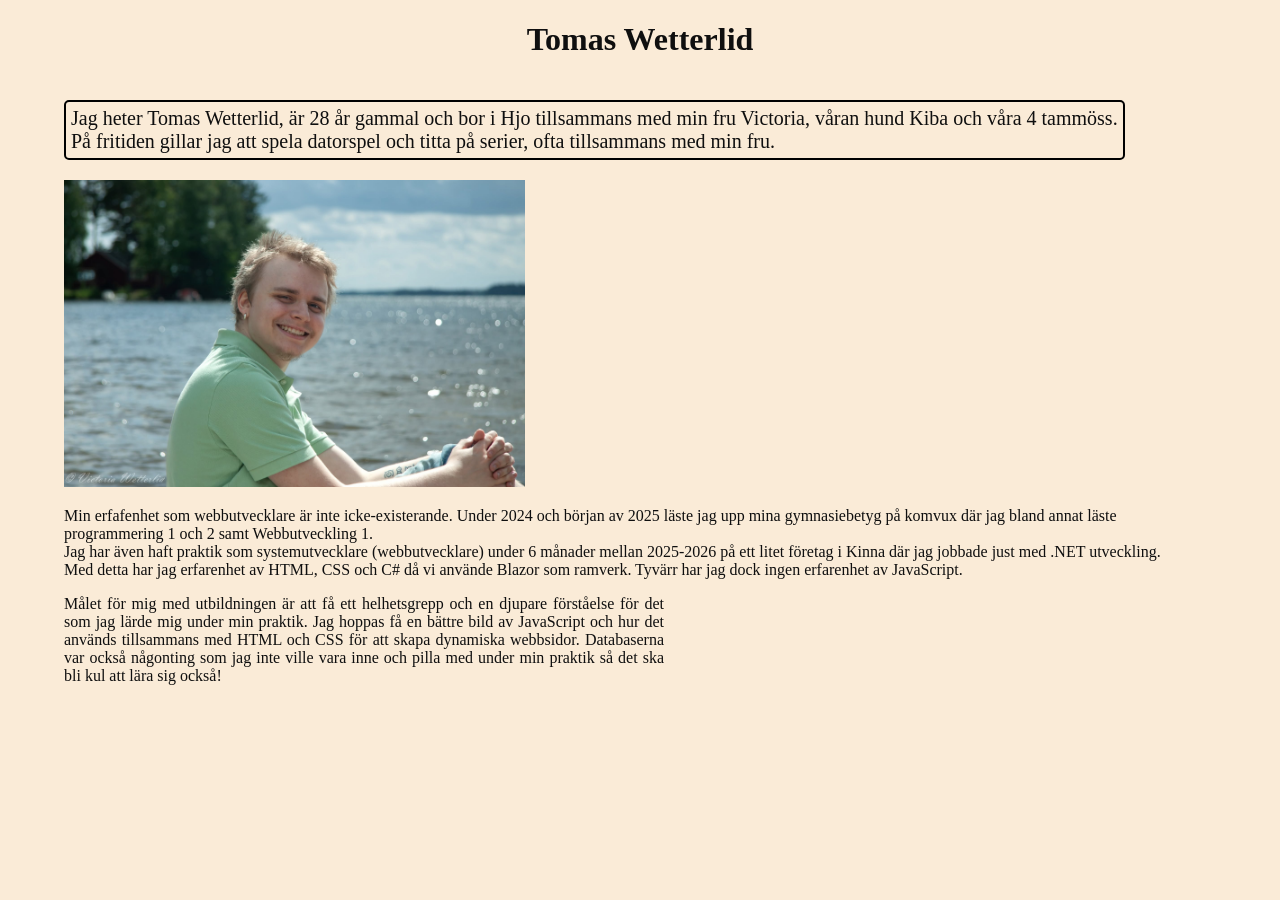
<file: index.html>
<!DOCTYPE html>
<html lang="sv">
<head>
    <meta charset="UTF-8">
    <title>Övning 1</title>
    <link rel="stylesheet" href="style.css">
</head>
<body>
    <header>
        <h1>Tomas Wetterlid</h1>
    </header>
    <main>
        <div>
            <p class="p-one">
                Jag heter Tomas Wetterlid, är 28 år gammal och bor i Hjo tillsammans med min fru Victoria, våran hund Kiba och våra 4 tammöss. <br>
                På fritiden gillar jag att spela datorspel och titta på serier, ofta tillsammans med min fru.
            </p>
            <img src="./Images/Pic_of_me.jpg" alt="Bild på mig vid sjön Viken" class="img-of-me">
            <p>
                Min erfafenhet som webbutvecklare är inte icke-existerande. Under 2024 och början av 2025 läste jag upp mina gymnasiebetyg på komvux där jag bland annat läste programmering 1 och 2 samt Webbutveckling 1. <br>
                Jag har även haft praktik som systemutvecklare (webbutvecklare) under 6 månader mellan 2025-2026 på ett litet företag i Kinna där jag jobbade just med .NET utveckling.<br>
                Med detta har jag erfarenhet av HTML, CSS och C# då vi använde Blazor som ramverk. Tyvärr har jag dock ingen erfarenhet av JavaScript.
            </p>
            <p class="p-two">
                Målet för mig med utbildningen är att få ett helhetsgrepp och en djupare förståelse för det som jag lärde mig under min praktik.
                Jag hoppas få en bättre bild av JavaScript och hur det används tillsammans med HTML och CSS för att skapa dynamiska webbsidor.
                Databaserna var också någonting som jag inte ville vara inne och pilla med under min praktik så det ska bli kul att lära sig också!
            </p>
        </div>
    </main>
</body>
</file>
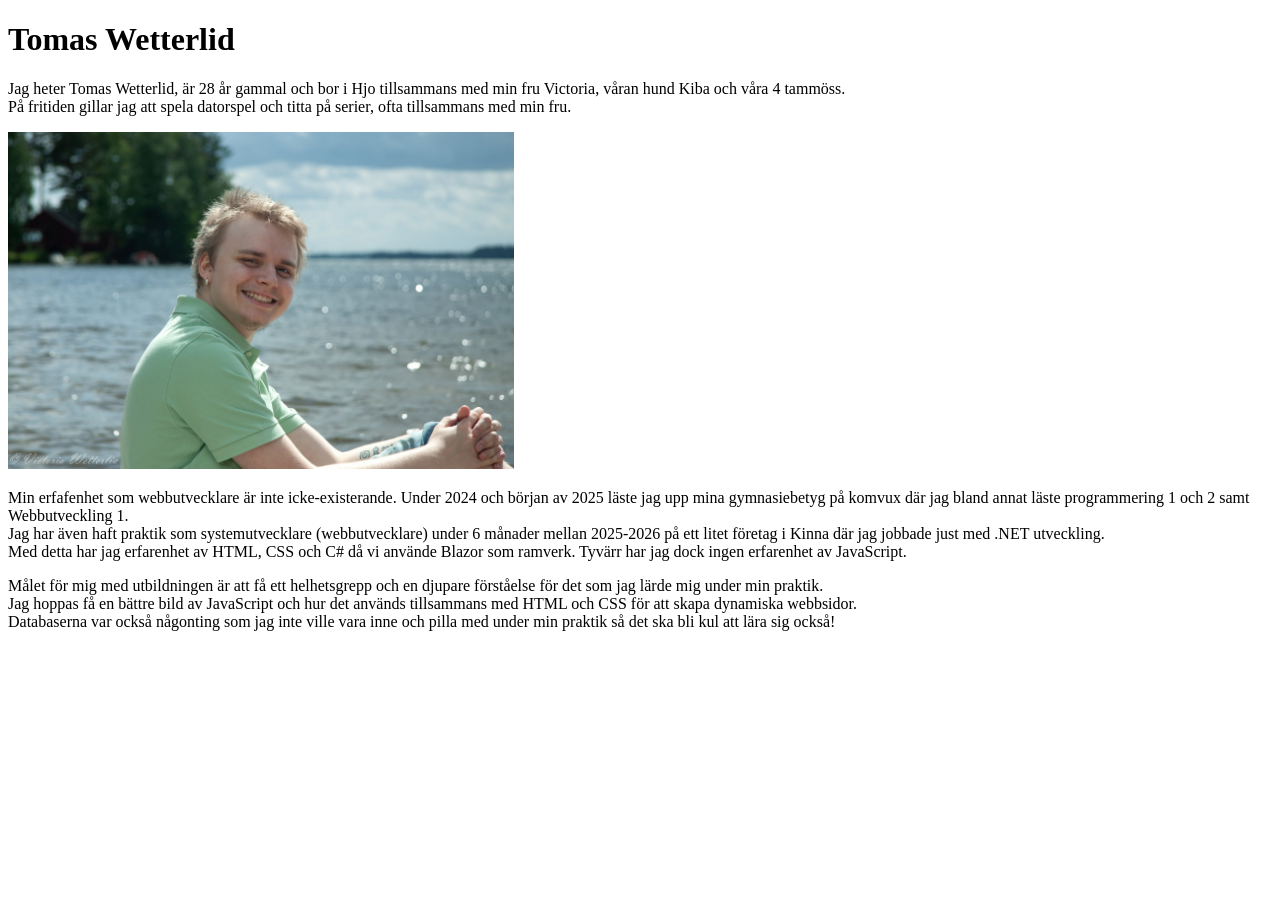
<file: assignment_one.html>
<!DOCTYPE html>
<html lang="sv"></html>
<head>
    <meta charset="UTF-8">
    <title>Övning 1</title>
</head>
<body>
    <header>
        <h1>Tomas Wetterlid</h1>
    </header>
    <main>
        <section>
            <p>
                Jag heter Tomas Wetterlid, är 28 år gammal och bor i Hjo tillsammans med min fru Victoria, våran hund Kiba och våra 4 tammöss. <br/>
                På fritiden gillar jag att spela datorspel och titta på serier, ofta tillsammans med min fru.
            </p>
            <img src="./Images/Pic_of_me.jpg" alt="Bild på mig vid sjön Viken" width="40%" height="40%">
            <p>
                Min erfafenhet som webbutvecklare är inte icke-existerande. Under 2024 och början av 2025 läste jag upp mina gymnasiebetyg på komvux där jag bland annat läste programmering 1 och 2 samt Webbutveckling 1. <br/>
                Jag har även haft praktik som systemutvecklare (webbutvecklare) under 6 månader mellan 2025-2026 på ett litet företag i Kinna där jag jobbade just med .NET utveckling.<br/>
                Med detta har jag erfarenhet av HTML, CSS och C# då vi använde Blazor som ramverk. Tyvärr har jag dock ingen erfarenhet av JavaScript.
            </p>
            <p>
                Målet för mig med utbildningen är att få ett helhetsgrepp och en djupare förståelse för det som jag lärde mig under min praktik.<br/>
                Jag hoppas få en bättre bild av JavaScript och hur det används tillsammans med HTML och CSS för att skapa dynamiska webbsidor.<br/>
                Databaserna var också någonting som jag inte ville vara inne och pilla med under min praktik så det ska bli kul att lära sig också!
            </p>
        </section>
    </main>
</body>
</file>
<file: style.css>
body{
    background-color: antiquewhite;
    margin-left: 5%;
    margin-right: 5%;
    color: #0f0f0f;
}
header{
    text-align: center;
}
.p-one{
    display: inline-block;
    font-size: 20px;
    border: 2px solid black;
    border-radius: 5px;
    padding: 5px;
}

.p-two{
    width: 600px;
    text-align: justify;
}

.img-of-me{
    width: 40%;
    height: 40%;
}
</file>
